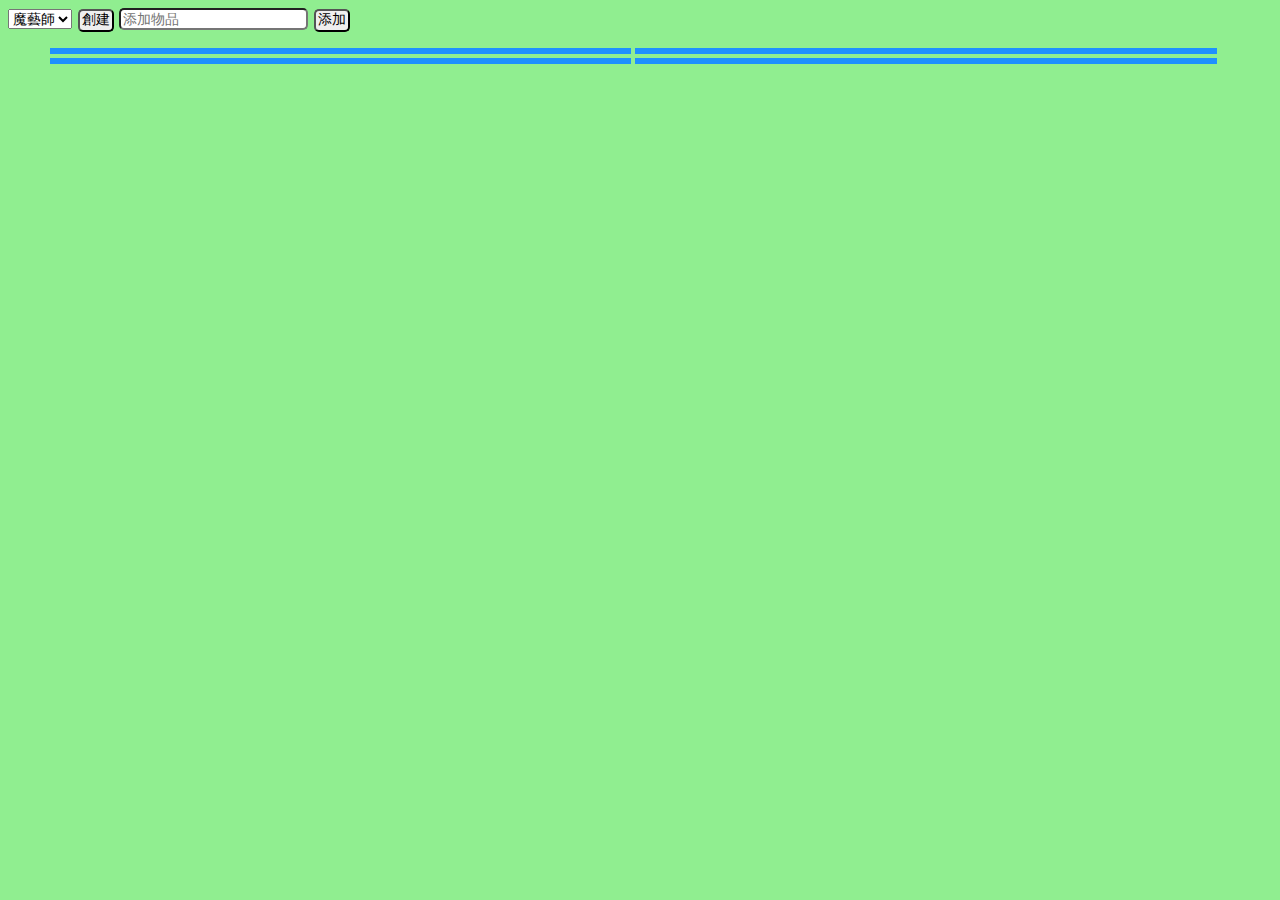
<file: index.html>
<!DOCTYPE html>
<html>
<head>
	<meta charset="utf-8">
	<meta name="viewport" content="width=device-width, initial-scale=1">
	<title>遊戲人物數值介面</title>
	<style>
		*{font-size:14px}
	</style>
	<link rel="stylesheet" type="text/css" href="css/style.css">
	<script type="text/javascript" src="js/js.js"></script>
</head>
<body>
	<!--
	<input id='newch' placeholder='創建角色' name='newch' type='text' >
	-->
	<select id='newth' placeholder='添加角色' name='newh' type='text'>
	<option>魔藝師</option>
	</select>
	<button onclick='addch()'>創建</button>
	<input id='newth' placeholder='添加物品' name='newth' type='text'>
	<button onclick='addth()'>添加</button>
	<ul>
		<li id='ch0'></li>
		<li id='ch1'></li>
		<li id='ch2'></li>
		<li id='ch3'></li>
	</ul>
	<div id='allthing'></div>
</body>
</html>
</file>
<file: css/style.css>
/*.test{color: blue;padding: 100px;}*/
body{background:lightgreen}
ul{display:flex;flex-wrap: wrap;list-style-type: none;}
ul li{width:47%;padding:3px;margin:2px;background-color: DodgerBlue;}
div{padding:0px 2px 1px;margin:0px 2px 0px;}
input{border-radius:5px;}
button{padding:0px 2px 1px;margin:0px 2px 0px;border-radius:5px}
a{padding:1px 2px 1px;}
.get{color:red;background:blue}
.unget{color:green;background:lightblue}
.thing{background:pink;width:auto;border-radius:5px;font-size:18px;}
</file>
